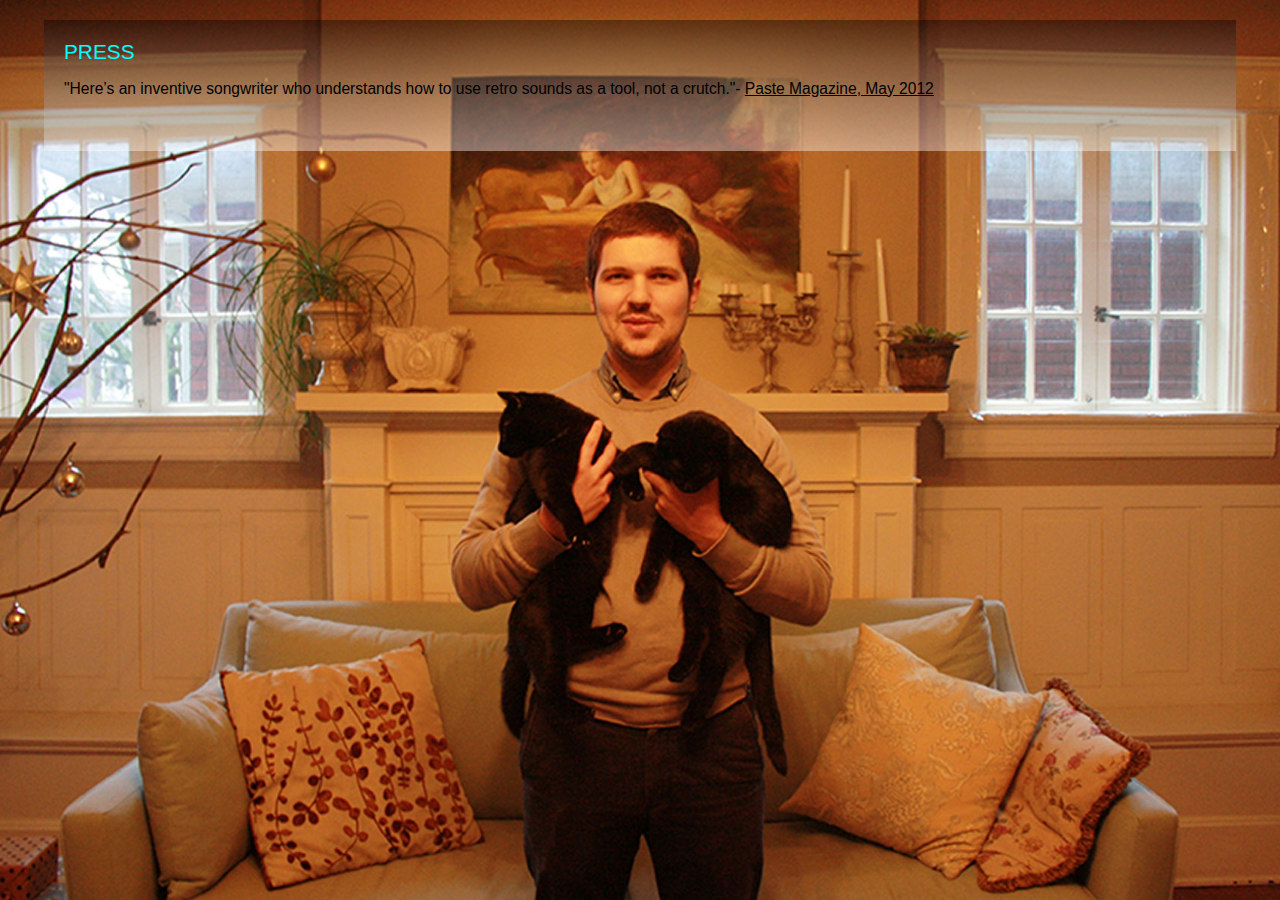
<file: Matt Site/etc.html>
<!DOCTYPE html>
<html class="etc">
  <head>
    <title>Matt Duncan (Music)</title>
    <link rel="stylesheet" type="text/css" href="etcstyle.css">
    </head>
  
  <body>
  
    
    <div id="wrapperetc">
        <div id="press" class="etcheader">Press
          <p>"Here’s an inventive songwriter who understands how to use retro sounds as a tool, not a crutch."-
            <a href=http://www.pastemagazine.com/blogs/lists/2012/05/10-kentucky-bands-you-should-listen-to-now.html>Paste Magazine, May 2012</a>
          </p>
        </div>
       
       <br> 
        
<!--
        <div id="stems" class="etcheader">STEMS 4 REMIX
          <p>"TEXT GOES HERE" -
            <a href=http://linkgoeshere.com>Whatever Link</a>
          </p>
        </div>
        
         <div id="TBD" class="etcheader">NEW HEADER
          <p>"TEXT GOES HERE" -
            <a href=http://linkgoeshere.com>Whatever Link</a>
          </p>
        </div>
-->

    
    
    </div>
  </body>
</html>
</file>
<file: Matt Site/etcstyle.css>
html {
     background: url(images/catsbig150dpi.jpg) no-repeat center center fixed; 
     -webkit-background-size: cover;
     -moz-background-size: cover;
     -o-background-size: cover;
     background-size: cover;
   }
   
   body {
     width: 90%;
     height: 90%;
     padding: 20px;
     margin: auto;
     margin-top: 20px;
/* BROWSER-COMPATIBLE GRADIENTS */
        background: -moz-linear-gradient(top, rgba(0,0,0,0.4) 0%, rgba(255,255,255,0.4) 100%); /* FF3.6+ */
        background: -webkit-gradient(linear, left top, left bottom, color-stop(0%,rgba(0,0,0,0.4)), color-stop(100%,rgba(255,255,255,0.4))); /* Chrome,Safari4+ */
        background: -webkit-linear-gradient(top, rgba(0,0,0,0.4) 0%,rgba(255,255,255,0.4) 100%); /* Chrome10+,Safari5.1+ */
        background: -o-linear-gradient(top, rgba(0,0,0,0.4) 0%,rgba(255,255,255,0.4) 100%); /* Opera 11.10+ */
        background: -ms-linear-gradient(top, rgba(0,0,0,0.4) 0%,rgba(255,255,255,0.4) 100%); /* IE10+ */
        background: linear-gradient(to bottom, rgba(0,0,0,0.4) 0%,rgba(255,255,255,0.4) 100%); /* W3C */
        filter: progid:DXImageTransform.Microsoft.gradient( startColorstr='#66000000', endColorstr='#66ffffff',GradientType=0 ); /* IE6-9 */      
/*  BROWSER-COMPATIBLE GRADIENTS */

   }
   
   #wrapper {
     height: 90%;
     padding: 10px;
   }
   
   .etcheader {
     font-family: 'Lato', Arial, sans-serif;
     text-decoration: none;
     color: aqua;
     display: block;
     text-transform: uppercase;
     font-weight: 300;
     font-size: 1.3em;
   }
   
   p {
    color: black;
    font-size: .75em;
    text-transform: none;
   }
   
   a {
     color: black;
   }
</file>
